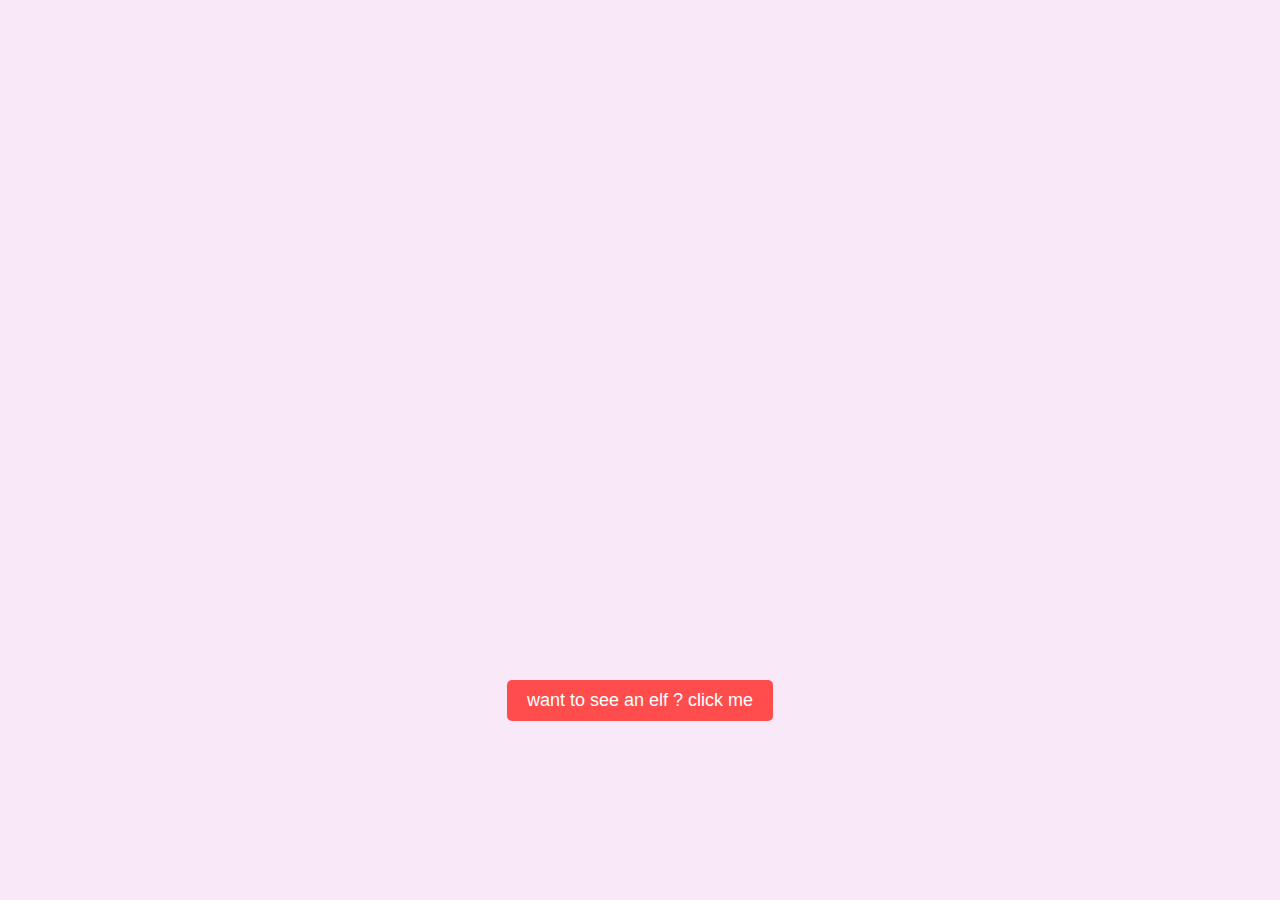
<file: index.html>
<!DOCTYPE html>
<html lang="en">
<head>
    <meta charset="UTF-8">
    <meta name="viewport" content="width=device-width, initial-scale=1.0">
    <title>Valentine Animation</title>
    <link rel="stylesheet" href="style.css">
</head>
<body>
    <div class="container">
        <div class="heartContainer">
            <div class="heart">
                <video autoplay muted loop id="bgVideo">
                    <source src="./img/1.mp4" type="video/mp4">
                  
                </video>
            </div>
        </div>
        <button id="heartButton">want to see an elf ? click me </button>
        <button id="secondButton" style="display: none; z-index: 1000; position: absolute; bottom: 10%; font-size: 1rem;"><a href="./index/indexx.html" style="color: white; text-decoration: none;" >😂😂 Just kidding the real elf is this way ➡️</a></button>
    </div>
    <script>
        document.getElementById('heartButton').addEventListener('click', function() {
            const heart = document.querySelector('.heart');
            heart.classList.add('pop');
            setTimeout(() => {
                heart.classList.remove('pop');
                document.getElementById('secondButton').style.display = 'block'; // Show the second button
            }, 3500); // Adjust the duration of the "pop" effect (in milliseconds)
        });
    </script>
</body>
</html>
</file>
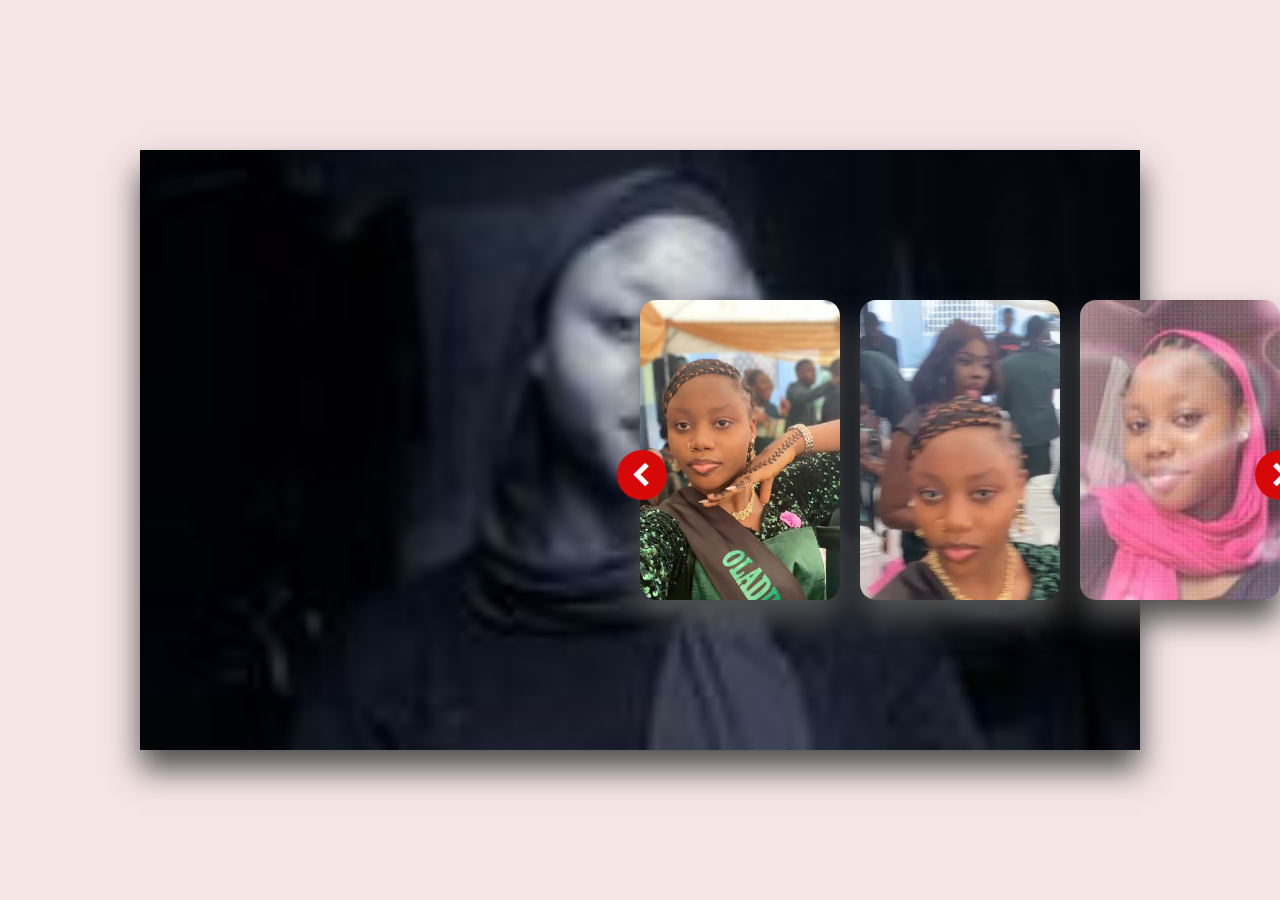
<file: index/index.html>
<!DOCTYPE html>
<html lang="en">

<head>
    <meta charset="UTF-8">
    <meta name="viewport" content="width=device-width, initial-scale=1.0">
    <title>Document</title>
    <link rel="stylesheet" href="style.css">
    <link href='https://unpkg.com/boxicons@2.1.4/css/boxicons.min.css' rel='stylesheet'>
</head>

<body>
    <div class="container">

        <div class="slider">

            <div class="item i1">
                <div class="content">
                    <h1 class="name">ree ree</h1>
                    <span class="des">My love ReeRee Reedah, happy Valentine's Day! 💖 The world celebrates love on one particular day, but in my opinion, every day I spend with you is Valentine's Day. 
                    </span>
                </div>
            </div>
            <div class="item i2">
                <div class="content">
                    <h1 class="name">my desire</h1>
                    <span class="des">Cheers to the laughs we have together, the adventures we do, and the love that only gets better with time.
                    </span>
                </div>
            </div>
            <div class="item i3">
                <div class="content">
                    <h1 class="name">Pisces</h1>
                    <span class="des">Embracing the depths of love on Valentine's Day and every day, with my lovely Pisces, Reedah. 💖 
                    </span>
                </div>
            </div>
            <div class="item i4">
                <div class="content">
                    <h1 class="name">My love</h1>
                    <span class="des">My love for you, Reedah, is as old as the stars above. To the one who makes me laugh and smile, happy Valentine's Day.</span>
                </div>
            </div>
            <div class="item i5">
                <div class="content">
                    <h1 class="name">my elf</h1>
                    <span class="des">Reedah, my little elf, is the smallest source of happiness and laughter in my life. Every day seems like Valentine's Day when you're with her.
                    </span>
                </div>
            </div>
        </div>
        <div class="button">
            <button class="prev"><i class='bx bxs-chevron-left'></i></button>
            <button class="next"><i class='bx bxs-chevron-right'></i></button>
        </div>
    </div>

    <script src="./script.js"></script>
</body>

</html>
</file>
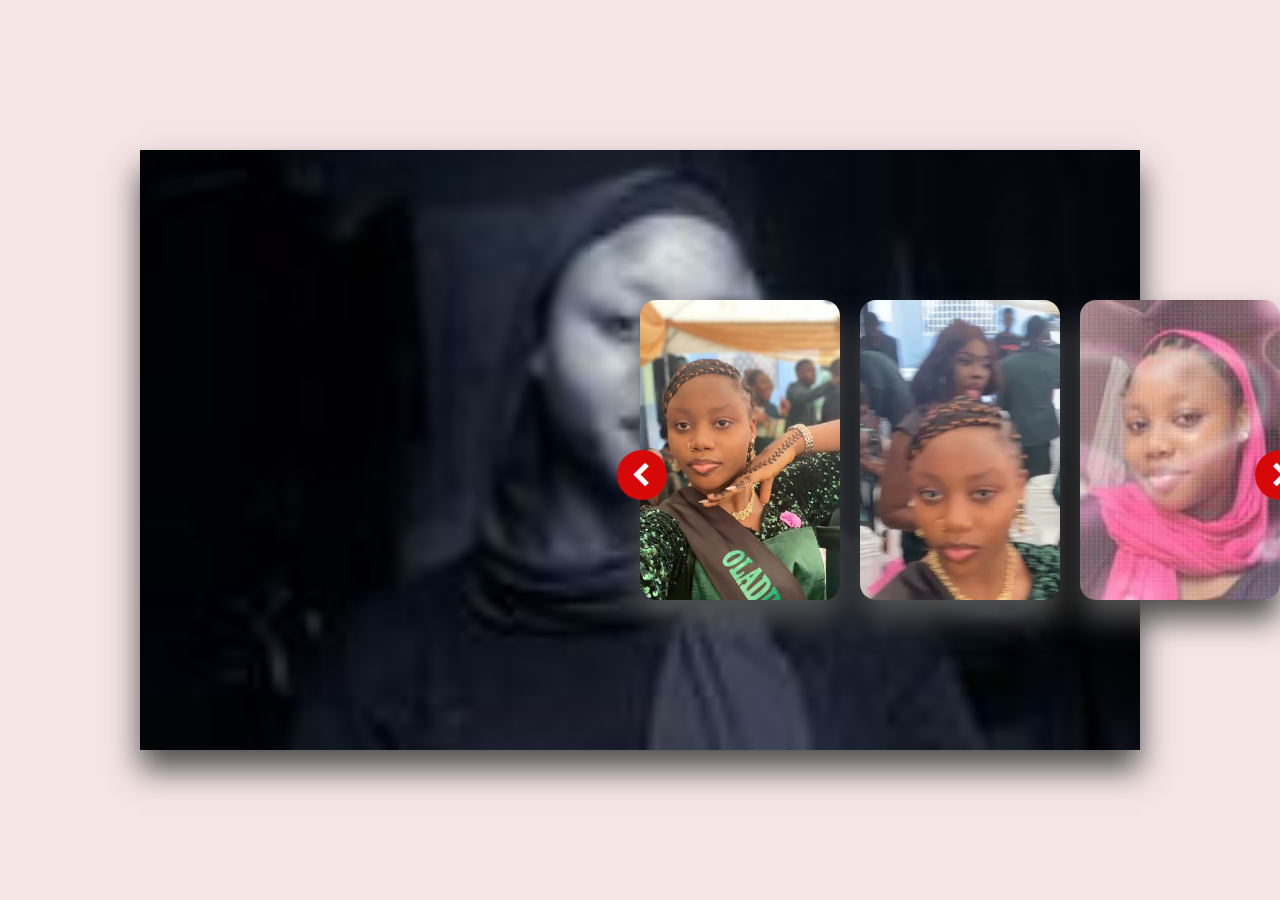
<file: index/indexx.html>
<!DOCTYPE html>
<html lang="en">

<head>
    <meta charset="UTF-8">
    <meta name="viewport" content="width=device-width, initial-scale=1.0">
    <title>HAPPY VALENTINES DAY MY LOVE</title>
    <link rel="stylesheet" href="style.css">
    <link href='https://unpkg.com/boxicons@2.1.4/css/boxicons.min.css' rel='stylesheet'>
</head>

<body>
    <div class="container">

        <div class="slider">

            <div class="item i1">
                <div class="content">
                    <h1 class="name">ree ree</h1>
                    <span class="des">My love ReeRee Reedah, happy Valentine's Day! 💖 The world celebrates love on one particular day, but in my opinion, every day I spend with you is Valentine's Day. 
                    </span>
                </div>
            </div>
            <div class="item i2">
                <div class="content">
                    <h1 class="name">my desire</h1>
                    <span class="des">Cheers to the laughs we have together, the adventures we do, and the love that only gets better with time.
                    </span>
                </div>
            </div>
            <div class="item i3">
                <div class="content">
                    <h1 class="name">Pisces</h1>
                    <span class="des">Embracing the depths of love on Valentine's Day and every day, with my lovely Pisces, Reedah. 💖 
                    </span>
                </div>
            </div>
            <div class="item i4">
                <div class="content">
                    <h1 class="name">My love</h1>
                    <span class="des">My love for you, Reedah, is as old as the stars above. To the one who makes me laugh and smile, happy Valentine's Day.</span>
                </div>
            </div>
            <div class="item i5">
                <div class="content">
                    <h1 class="name">my elf</h1>
                    <span class="des">Reedah, my little elf, is the smallest source of happiness and laughter in my life. Every day seems like Valentine's Day when you're with her.
                    </span>
                </div>
            </div>
        </div>
        <div class="button">
            <button class="prev"><i class='bx bxs-chevron-left'></i></button>
            <button class="next"><i class='bx bxs-chevron-right'></i></button>
        </div>
    </div>

    <script src="./script.js"></script>
</body>

</html>
</file>
<file: style.css>
body {
    display: flex;
    justify-content: center;
    align-items: center;
    height: 100vh;
    background-color: #f8e8f8;
    margin: 0;
}

.container {
    text-align: center;
}

button {
    font-size: 18px;
    padding: 10px 20px;
    border: none;
    background-color: #ff4d4d;
    color: white;
    cursor: pointer;
    border-radius: 5px;
}

.heartContainer {
    display: flex;
    align-items: center;
    justify-content: center;
    width: 1000px;
    height: 500px;
    /* margin-top: 20px; */
}

/* .heart {
    position: absolute;
    width: 100%;
    height: 100px;
    background-color: #ff4d4d;
    transform: scale(0);
    animation: pulse 1s ;
    border-radius: 50%;
} */
.heart {
    position: relative;
    width: 100%;
    height: 100%;
    overflow: hidden;
    transform: scale(0);
    animation: pulse 2s ;
}

.heart video {
    width: 100%;
    height: 100%;
    object-fit: cover;
    background-size: contain;
    background-repeat: no-repeat;
    background-position: center;
}
@media screen and (max-width: 500px) {
    .heartContainer {
        display: flex;
        align-items: center;
        justify-content: center;
        max-width: 300px;
        max-height: 500px;
        /* margin-top: 20px; */
    }
     
}
/* Add this CSS to define the "pop" effect */
.pop {
    transform: scale(1.2);
    transition: transform 3s ease-out;
}
</file>
<file: index/style.css>
* {
    margin: 0;
    padding: 0;
    box-sizing: border-box;
    font-family: 'Angelia Valentine';
}

@font-face {
    font-family: 'Angelia Valentine'; /* Use the same font-family name as specified in the 'font-family' property above */
    src: url('./Angelia Valentine TTF.ttf') format('truetype'); /* Corrected format and removed backslashes */
}

body {
    background-color: #f6e5e5;
    overflow: hidden;
    overflow-x: hidden;
    font-family: 'Angelia Valentine', sans-serif; /* Use your custom font as the preferred font family */
}



.container {
    position: absolute;
    left: 50%;
    top: 50%;
    transform: translate(-50%, -50%);
    width: 1000px;
    height: 600px;
    background-color: transparent;
}

.i1 {
    background-image: url(./img/redah/1.jpg);
}

.i2 {
    background-image: url(./img/redah/2.webp);
}

.i3 {
    background-image: url(./img/redah/3.jpg);
}

.i4 {
    background-image: url(./img/redah/4.jpg);
}

.i5 {
    background-image: url(./img/redah/5.jpg);
}


.container .slider .item {
    width: 200px;
    height: 300px;
    position: absolute;
    top: 50%;
    transform: translate(0, -50%);
    border-radius: 1rem;
    box-shadow: 0 20px 30px #505050;
    background-position: 50% 50%;
    background-size: cover;
    display: inline-block;
    transition: .6s;
}

.slider .item:nth-child(1) {
    top: 0;
    left: 0;
    width: 100%;
    height: 100%;
    border-radius: 0;
    transform: translate(0, 0);
}

.slider .item:nth-child(2) {
    left: 50%;
}

.slider .item:nth-child(3) {
    left: calc(50% + 220px);
}

.slider .item:nth-child(4) {
    left: calc(50% + 440px);
}

.slider .item:nth-child(n + 5) {
    left: calc(50% + 660px);
    opacity: 0;
}

.item .content {
    position: absolute;
    top: 40%;
    left: 50px;
    width: 400px;
    text-align: center;
    transform: translate(0, -50%);
    font-family: cursive;
    color: #d70808;
    display: none;
    backdrop-filter: blur(3px); /* Add backdrop filter with blur value */
    animation: .9s ease-in-out .6s 1 forwards;
}

.slider .item:nth-child(1) .content {
    display: block;
}

.item .name {
    font-size: 3rem;
    font-weight: bold;
    text-transform: uppercase;
    line-height: 2;
    opacity: 0;
    animation: animate .9s ease-in-out .6s 1 forwards;
}

.item .des {
    font-size: 1.5rem;
    font-weight: bold;
    letter-spacing: .1rem;
    opacity: 0;
    max-height: 50px;
    animation: animate 1.5s ease-in-out .8s 1 forwards;
}


@keyframes animate {
    from {
        opacity: 0;
        transform: translate(0, 100%);
        filter: blur(33px);
    }

    to {
        opacity: 1;
        transform: translate(0);
        filter: blur(0);
    }
}

.button {
    position: absolute;
    width: 100%;
    top: 50%;
    left: 90%;
    /* text-align: center; */

}

.button button {
    /* letter-spacing: 1rem; */
    font-size: 2.5rem;
    font-weight: normal;
    border-radius: 100%;
    color: #ffffff;
    outline: none;
    border: none;
    background: #d70808;
    width: 50px;
    height: 50px;
    cursor: pointer;
    text-align: center;
}

.prev {
    position: relative;
    left: -42.3%;
}

.next {
    position: relative;
    left: 16%;
}

.button button:hover {
    background: #ff2626;
}

@media screen and (max-width: 500px) {
    body {
    background-color: #f6e5e5;
    overflow: hidden;
    font-family: 'Angelia Valentine', sans-serif; /* Use your custom font as the preferred font family */
}
    .container {
        position: absolute;
        right: 0%;
        top: 47%;
        transform: translate(-50%, -50%);
        max-width: 300px;
        max-height: 450px;
        background-color: transparent;
    }

    .slider .item:nth-child(1) {
        top: 0;
        left: 0;
        width: 100%;
        height: 100%;
        border-radius: 0;
        transform: translate(0, 0);
    }
    .slider .item:nth-child(2) {
        top: 27rem;
        left: 0;
        max-width: 100px;
        max-height: 100px;
    }

    .slider .item:nth-child(3) {
        top: 27rem;
        left: calc(0% + 105px);
        max-width: 100px;
        max-height: 100px;
    }

    .slider .item:nth-child(4) {
        top: 27rem;
        left: calc(1% + 205px);
        max-width: 100px;
        max-height: 100px;
    }

    .slider .item:nth-child(n + 5) {
        top: 27rem;
        left: calc(0% + 305);
        max-width: 100px;
        max-height: 100px;
    }

    .item .content {
        left: 0;
        width: 100%;
    }

    .button {
        top: 27rem;
        left: 15%;
    }
    .prev {
        position: relative;
        left: -20.3%;
    }
    
    .next {
        position: relative;
        left: 68%;
    }
    .button button {
        /* letter-spacing: 1rem; */
        font-size: 1.5rem;
        font-weight: normal;
        border-radius: 100%;
        color: #ffffff;
        outline: none;
        border: none;
        background: #d70808;
        width: 30px;
        height: 30px;
        cursor: pointer;
        text-align: center;
    }
}
</file>
